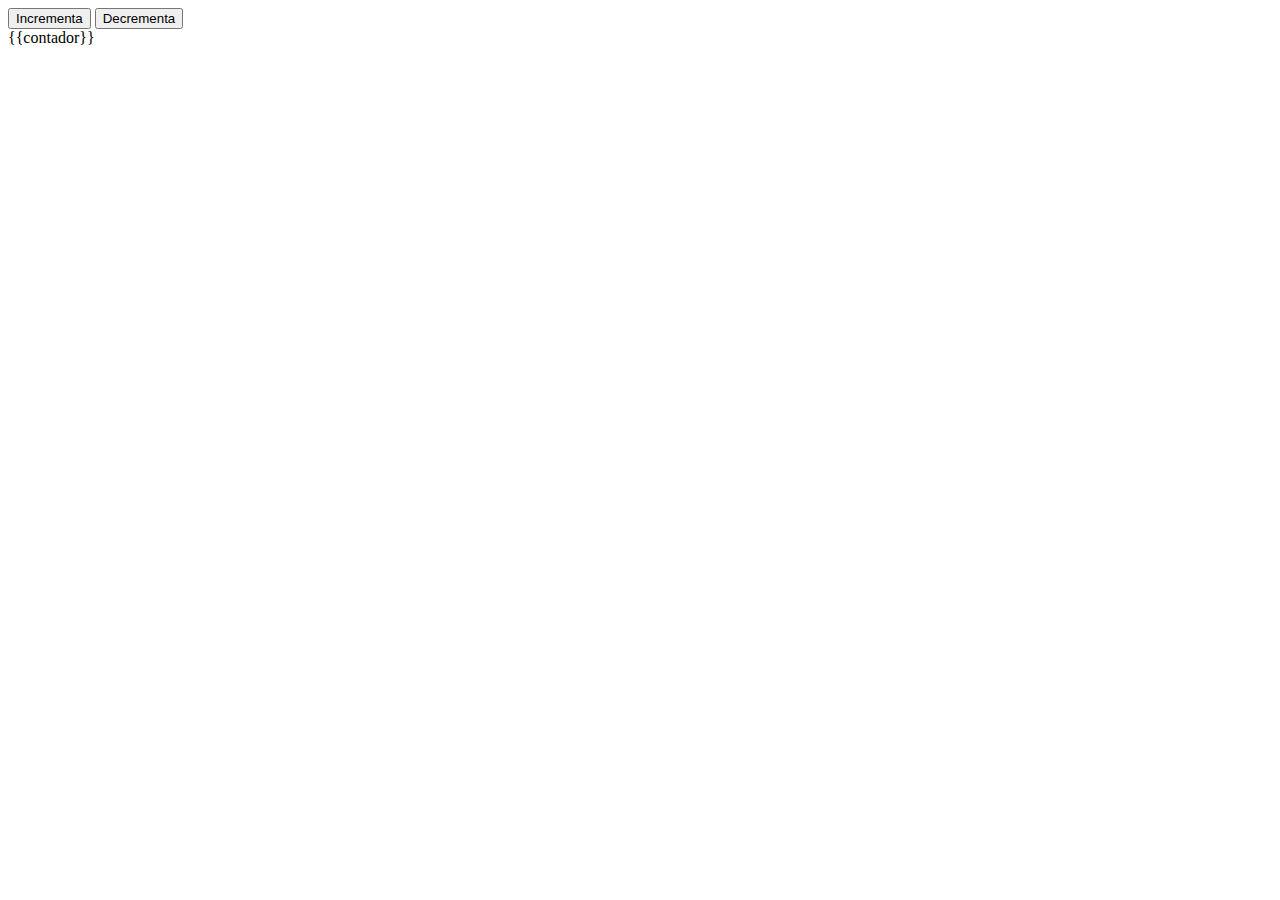
<file: Ficha16/Index.html>
<!DOCTYPE html>
<html lang="en">

<head>
    <meta charset="UTF-8">
    <meta name="viewport" content="width=device-width, initial-scale=1.0">
    <meta http-equiv="X-UA-Compatible" content="ie=edge">
    <title>Exercício 6</title>
</head>

<body>
    <script src="https://npmcdn.com/vue/dist/vue.js"></script>
    <div id="exercicio6">
        <button @click="contador++">Incrementa</button>
        <button @click="contador--">Decrementa</button>
        <div>{{contador}}</div>
    </div>

    <script>
        new Vue({
            el: '#exercicio6',
            data: {
                contador: 0
            },
            watch: {
                contador: function (valor) {
                var dados = this;
                setTimeout(function() {
                    dados.contador = 0
                }, 2000)
            }
        }
    });
    </script>
</body>

</html>
</file>
